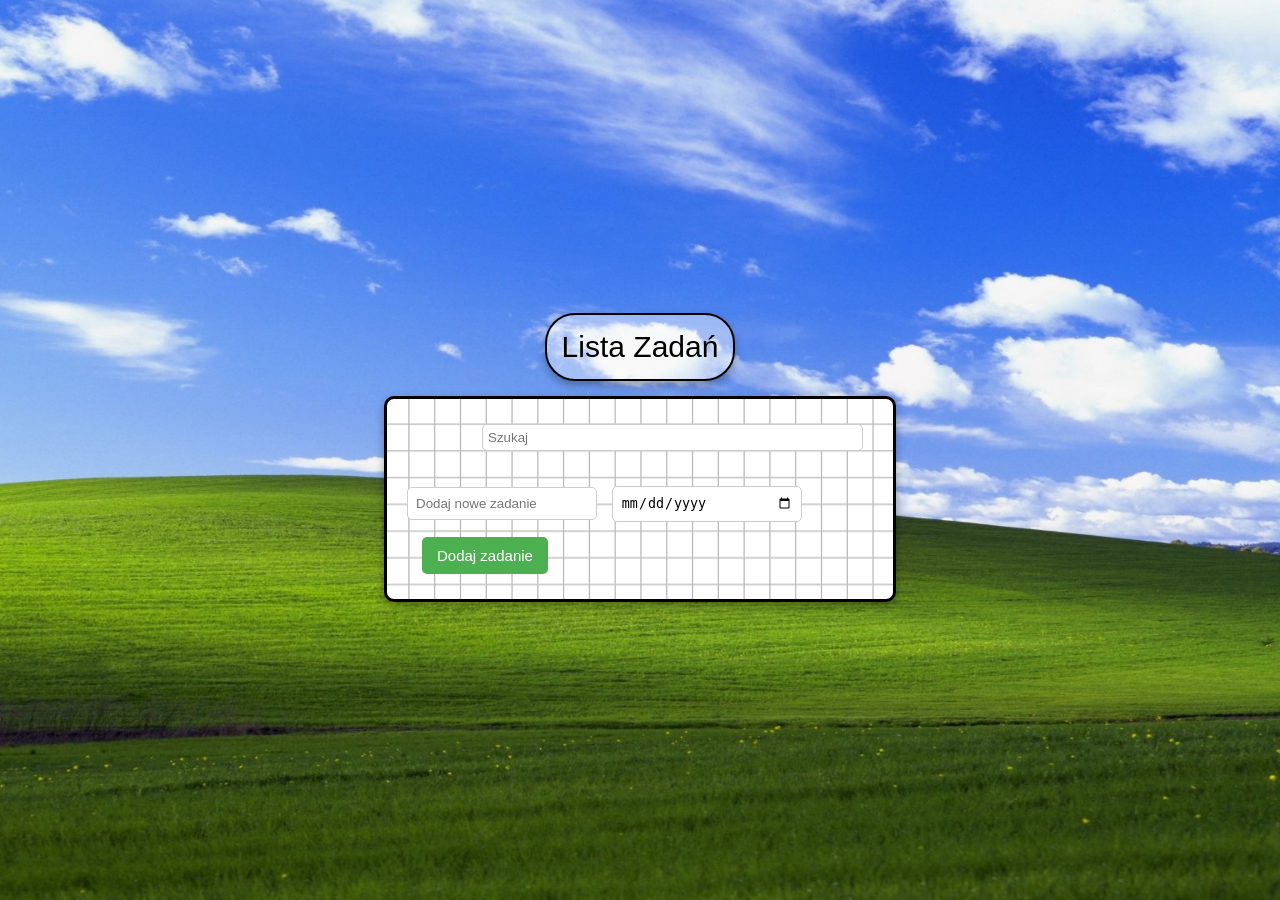
<file: Zadanie2/index.html>
<!DOCTYPE html>
<html lang="pl">
<head>
    <meta charset="UTF-8">
    <meta name="viewport" content="width=device-width, initial-scale=1.0">
    <title>TaskMaster</title>
    <link rel="stylesheet" href="Style.css">
    <link rel="stylesheet" href="skrypt.js">
</head>
<body>
    <p id="title">Lista Zadań</p>
    <div id="ramka">
        <!-- Wyszukiwarka -->
        <div>
            <input type="text" id="szukaj" placeholder="Szukaj" oninput="searchTasks()">
        </div>
        
        <!-- Lista zadań (wstępnie wypełniona) -->
        <div id="task-list">
            <!-- Zadanie 1 -->
            <div class="task">
                <input type="checkbox">
                <p class="task-text">Spacer</p>
                <p class="task-date">20.01.2025</p>
                <button class="delete-btn"><img src="Images/dustbin_3569930.png" alt="Usuń"></button>
            </div>
        </div>

        <!-- Formularz dodawania zadania -->
        <div>
            <input type="text" id="text" placeholder="Dodaj nowe zadanie">
            <input type="date" id="data">
            <button onclick="addTask()">Dodaj zadanie</button>
        </div>
    </div>

    <script src="skrypt.js"></script>
</body>
</html>
</file>
<file: Zadanie2/Style.css>
* {
    box-sizing: border-box;
    margin: 0;
    padding: 0;
}

html, body {
    height: 100%;
}

body {
    background-image: url("Images/Tło2.jpg");
    background-position: center center;
    background-repeat: no-repeat;
    background-attachment: fixed;
    background-size: cover;
    font-family: Arial, sans-serif;
    display: flex;
    flex-direction: column;
    justify-content: center;
    align-items: center;
}

#title {
    font-family: 'Trebuchet MS', 'Lucida Sans Unicode', 'Lucida Grande', 'Lucida Sans', Arial, sans-serif;
    text-align: center;
    font-size: 30px;
    padding: 15px;
    margin: 15px;
    background-color: rgba(255, 255, 255, 0.4);
    border: 2px solid black;
    border-radius: 30px;
    box-shadow: 0px 4px 8px rgba(0, 0, 0, 0.3);
}

#ramka {
    background-image: url(Images/Zad.jpg);
    width: 40%; /* Zmniejszenie szerokości sekcji */
    padding: 15px;
    border: 3px solid black;
    border-radius: 10px;
    background-color: rgba(255, 255, 255, 0.8);
    box-shadow: 0px 4px 10px rgba(0, 0, 0, 0.3);
}

#szukaj {
    width: 80%;
    margin: 10px 80px;
    padding: 5px;
    border: 1px solid #ccc;
    border-radius: 5px;
}

#task-list {
    margin-top: 20px;
}

.task {
    display: flex;
    justify-content: space-between;
    align-items: center;
    background-color: rgba(255, 255, 255, 0.7);
    padding: 10px;
    margin-bottom: 10px;
    border-radius: 8px;
    box-shadow: 0px 2px 5px rgba(0, 0, 0, 0.1);
    width: 100%; /* Zapewniam, że zadanie będzie miało pełną szerokość w ramach kontenera */
}

.task-text {
    flex-grow: 1;
    text-align: left;
    margin-left: 10px;
}

.task-date {
    font-size: 0.9em;
    color: #888;
    padding: 20px;
}

.delete-btn {
    background: none;
    border: none;
    cursor: pointer;
}
.delete-btn img {
    width: 20px; /* Zmniejszenie obrazka kosza */
    height: 20px; /* Zachowanie proporcji obrazka */
}

button {
    background-color: #4CAF50;
    color: white;
    padding: 10px 15px;
    border: none;
    border-radius: 5px;
    cursor: pointer;
    font-size: 15px;
    margin: 10px 20px;
}

button:hover {
    background-color: #45a049;
}

input[type="text"], input[type="date"] {
    padding: 8px;
    margin: 5px 5px;
    width: 40%;
    border: 1px solid #ccc;
    border-radius: 5px;
}

input[type="text"]:focus, input[type="date"]:focus {
    outline: none;
    border-color: #4CAF50;
}

.highlight {
    background-color: yellow;
}
</file>
